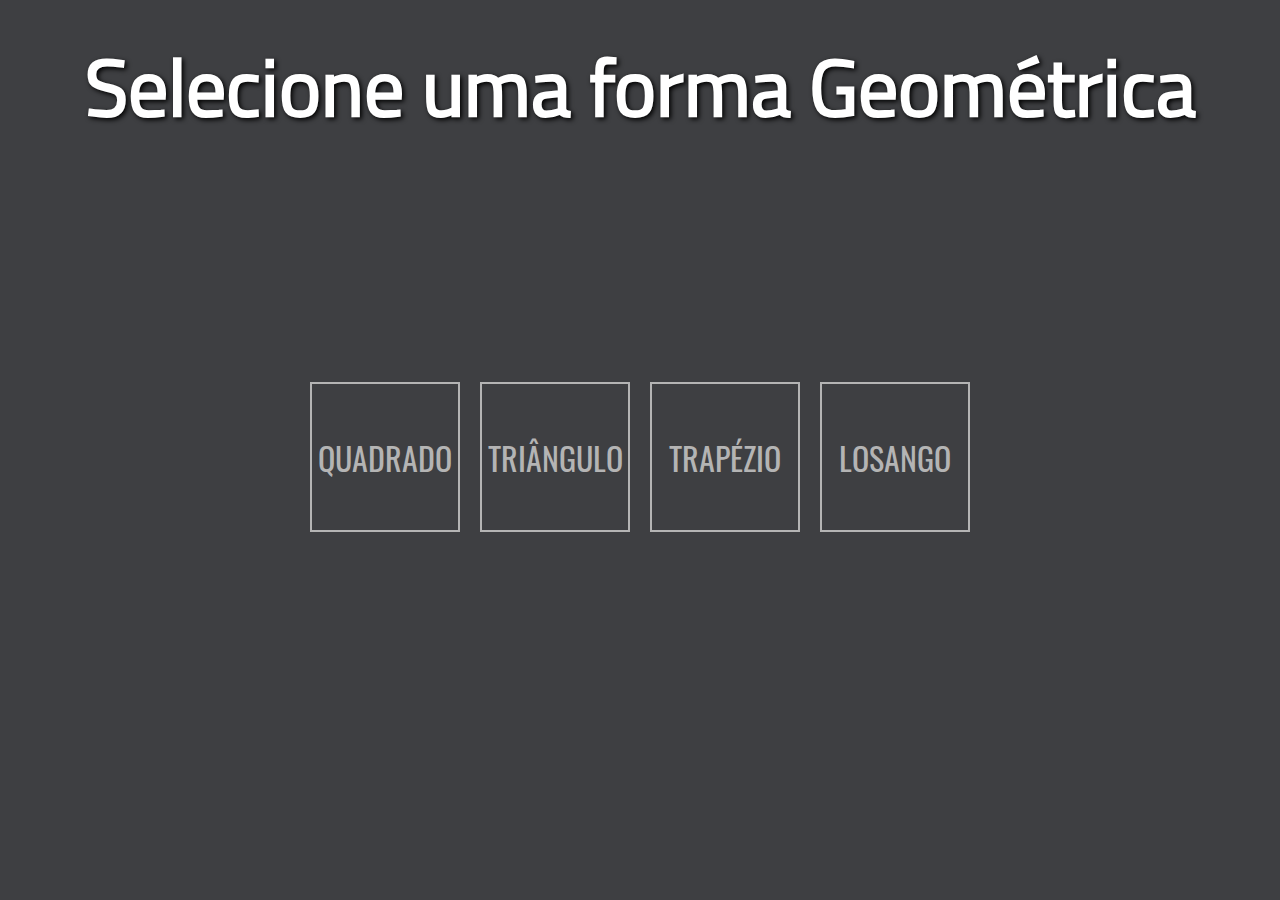
<file: index.html>
<!DOCTYPE html>

<html lang="pt-br">

    <head>

        <meta charset="UTF-8">

        <meta name="viewport" content="width=device-width, initial-scale=1.0">

        <title>Calculo de Áreas</title>

        <link rel="stylesheet" href="css/index.css">

    </head>

    <body>
        
        <h1 class="titulo">Selecione uma forma Geométrica</h1>

        <div class="opcoes">

            
            <div class="all-formas">
                
                <a href="html/quadrado.html" class="Aformas Aquadrado"><p class="Pquadrado" >QUADRADO</p></a>
                
                <a href="html/triangulo.html" class="Aformas Atriangulo"><p class="Ptriangulo" >TRIÂNGULO</p></a>
            
            </div>

            <div class="all-formas">
            
                <a href="html/trapezio.html" class="Aformas"><p class="trapezio" >TRAPÉZIO</p></a>

                <a href="html/losango.html" class="Aformas"><p class="trapezio" >LOSANGO</p></a>

            </div>

        </div>

    </body>

</html>
</file>
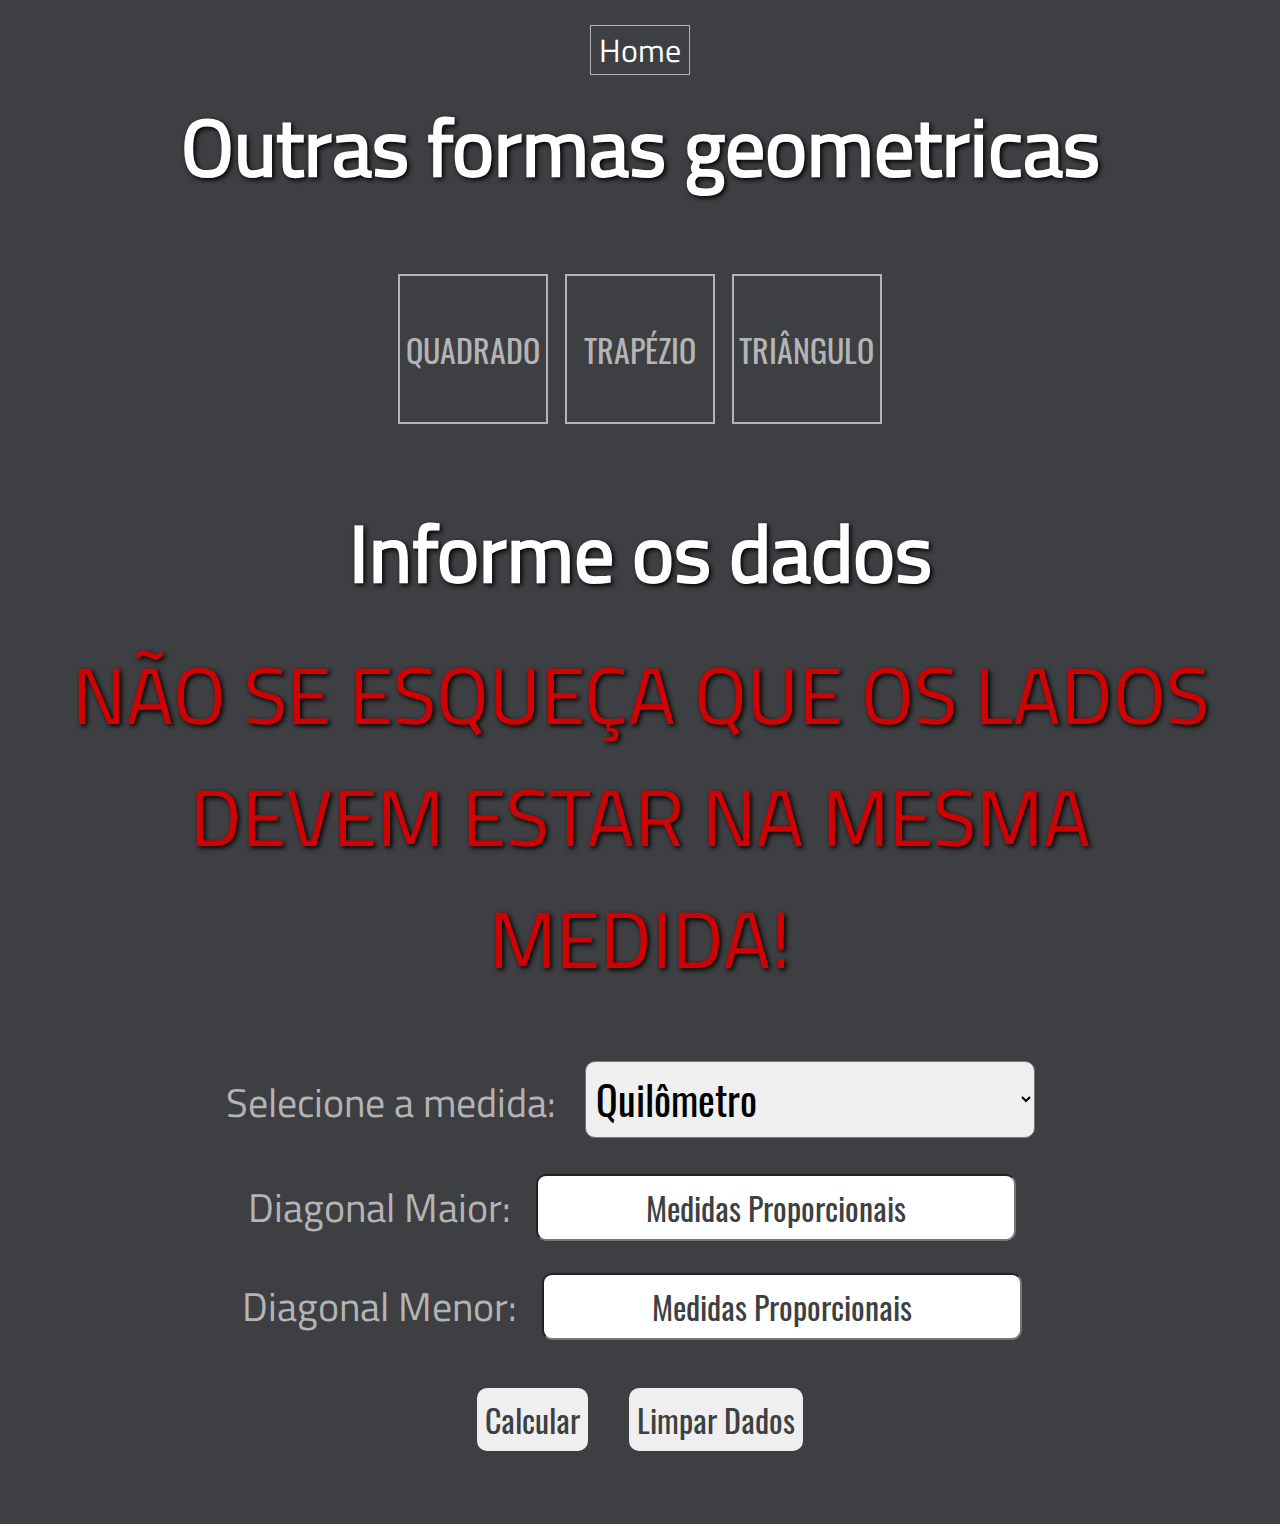
<file: html/losango.html>
<!DOCTYPE html>

<html lang="pt-br">

    <head>

        <meta charset="UTF-8">

        <meta name="viewport" content="width=device-width, initial-scale=1.0">

        <title>Calculo de Áreas</title>

        <link rel="stylesheet" href="../css/losango.css">
        <link rel="stylesheet" href="../css/botoes.css">
        <link rel="stylesheet" href="../css/medidas.css">

        <script src="../js/losango.js"></script>

    </head>

    <body>

        <div class="opcoes">
            
        <a href="../index.html" class="home"><p>Home</p></a>

            <h1 class="titulo">Outras formas geometricas</h1>

        <div class="all-formas">
                
            <a href="quadrado.html" class="Aformas"><p >QUADRADO</p></a>
        
            <a href="trapezio.html" class="Aformas"><p >TRAPÉZIO</p></a>
            
            <a href="triangulo.html" class="Aformas"><p >TRIÂNGULO</p></a>

        </div>
        
        <h1 class="titulo">Informe os dados</h1>

        <p class="titulo atencao">NÃO SE ESQUEÇA QUE OS LADOS DEVEM ESTAR NA MESMA MEDIDA!</p>

        <div class="dados">

            <p><label for="medidas">Selecione a medida:</label>
                
                <select  id="medidas">
                    
                    <option value="Km">Quilômetro</option>    
                    
                    <option value="m">Metros</option>
                        
                    <option value="Cm">Centimetros</option>

                    <option value="Mm">Milímetros</option>
                    
                </select>
            
            </p>

            <p class="p_d_maior">Diagonal Maior: <input type="number" name="i_d_maior" id="i_d_maior" placeholder="Medidas Proporcionais"></p>

            <p class="p_d_menor">Diagonal Menor: <input type="number" name="i_d_menor" id="i_d_menor" placeholder="Medidas Proporcionais"></p>

            <input type="button" value="Calcular" id="i_calcular" onclick="calcular()">

            <input type="button" value="Limpar Dados" id="i_calcular" onclick="limpar()">

        </div>

        <div class="res">

            <p id="p_res"></p>

        </div>

    </body>

</html>
</file>
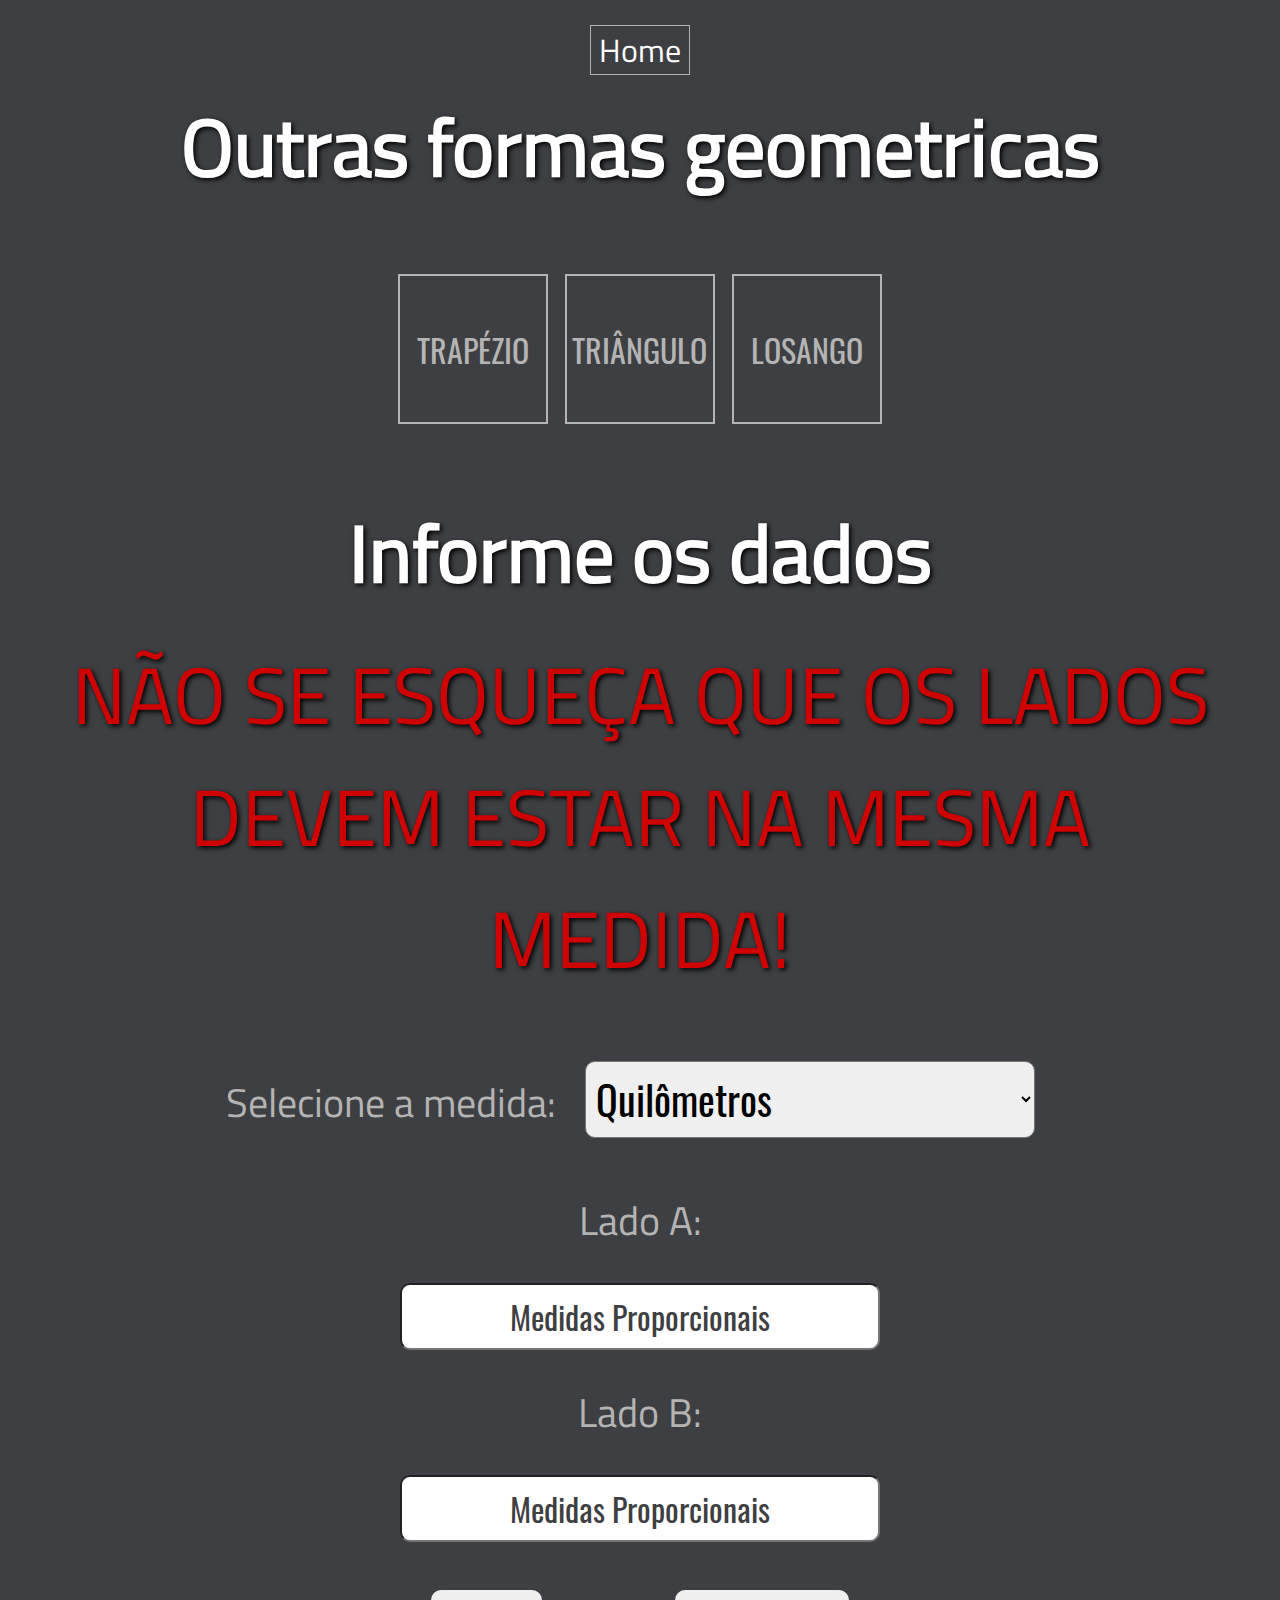
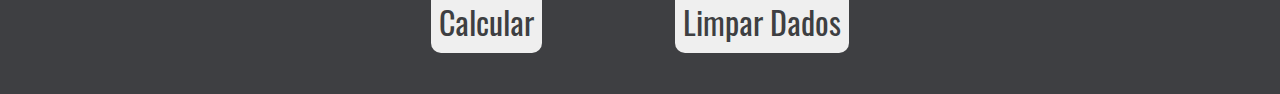
<file: html/quadrado.html>
<!DOCTYPE html>

<html lang="pt-br">

    <head>

        <meta charset="UTF-8">

        <meta name="viewport" content="width=device-width, initial-scale=1.0">

        <title>Calculo de Áreas</title>

        <link rel="stylesheet" href="../css/quadrado.css">
        <link rel="stylesheet" href="../css/botoes.css">
        <link rel="stylesheet" href="../css/medidas.css">

        <script src="../js/quadrado.js"></script>

    </head>

    <body>

        <div class="opcoes">
            
        <a href="../index.html" class="home"><p>Home</p></a>

            <h1 class="titulo">Outras formas geometricas</h1>

        <div class="all-formas">
                
            <a href="trapezio.html" class="Aformas"><p >TRAPÉZIO</p></a>
        
            <a href="triangulo.html" class="Aformas"><p >TRIÂNGULO</p></a>

            <a href="trapezio.html" class="Aformas"><p >LOSANGO</p></a>

        </div>
        
        <h1 class="titulo">Informe os dados</h1>

        <p class="titulo atencao">NÃO SE ESQUEÇA QUE OS LADOS DEVEM ESTAR NA MESMA MEDIDA!</p>

        <div class="dados">

            <p><label for="medidas">Selecione a medida:</label>
                
                <select  id="medidas">
                    
                    <option value="Km">Quilômetros</option>    
                    
                    <option value="m">Metros</option>
                        
                    <option value="Cm">Centimetros</option>

                    <option value="mm">Milímetros</option>
                    
                </select>
            
            </p>

            <p class="p_lado_a">Lado A: </p><input type="number" name="i_lado_a" id="i_lado_a" placeholder="Medidas Proporcionais">

            <p class="p_lado_b">Lado B: </p><input type="number" name="i_lado_b" id="i_lado_b" placeholder="Medidas Proporcionais">
        
        </div>

        <div id="botoes">

            <input type="button" value="Calcular" id="i_calcular" onclick="calcular()">

            <input type="button" value="Limpar Dados" id="i_limpar" onclick="limpar()">
        
        </div>

        <div class="res">

            <p id="p_res"></p>

        </div>

    </body>

</html>
</file>
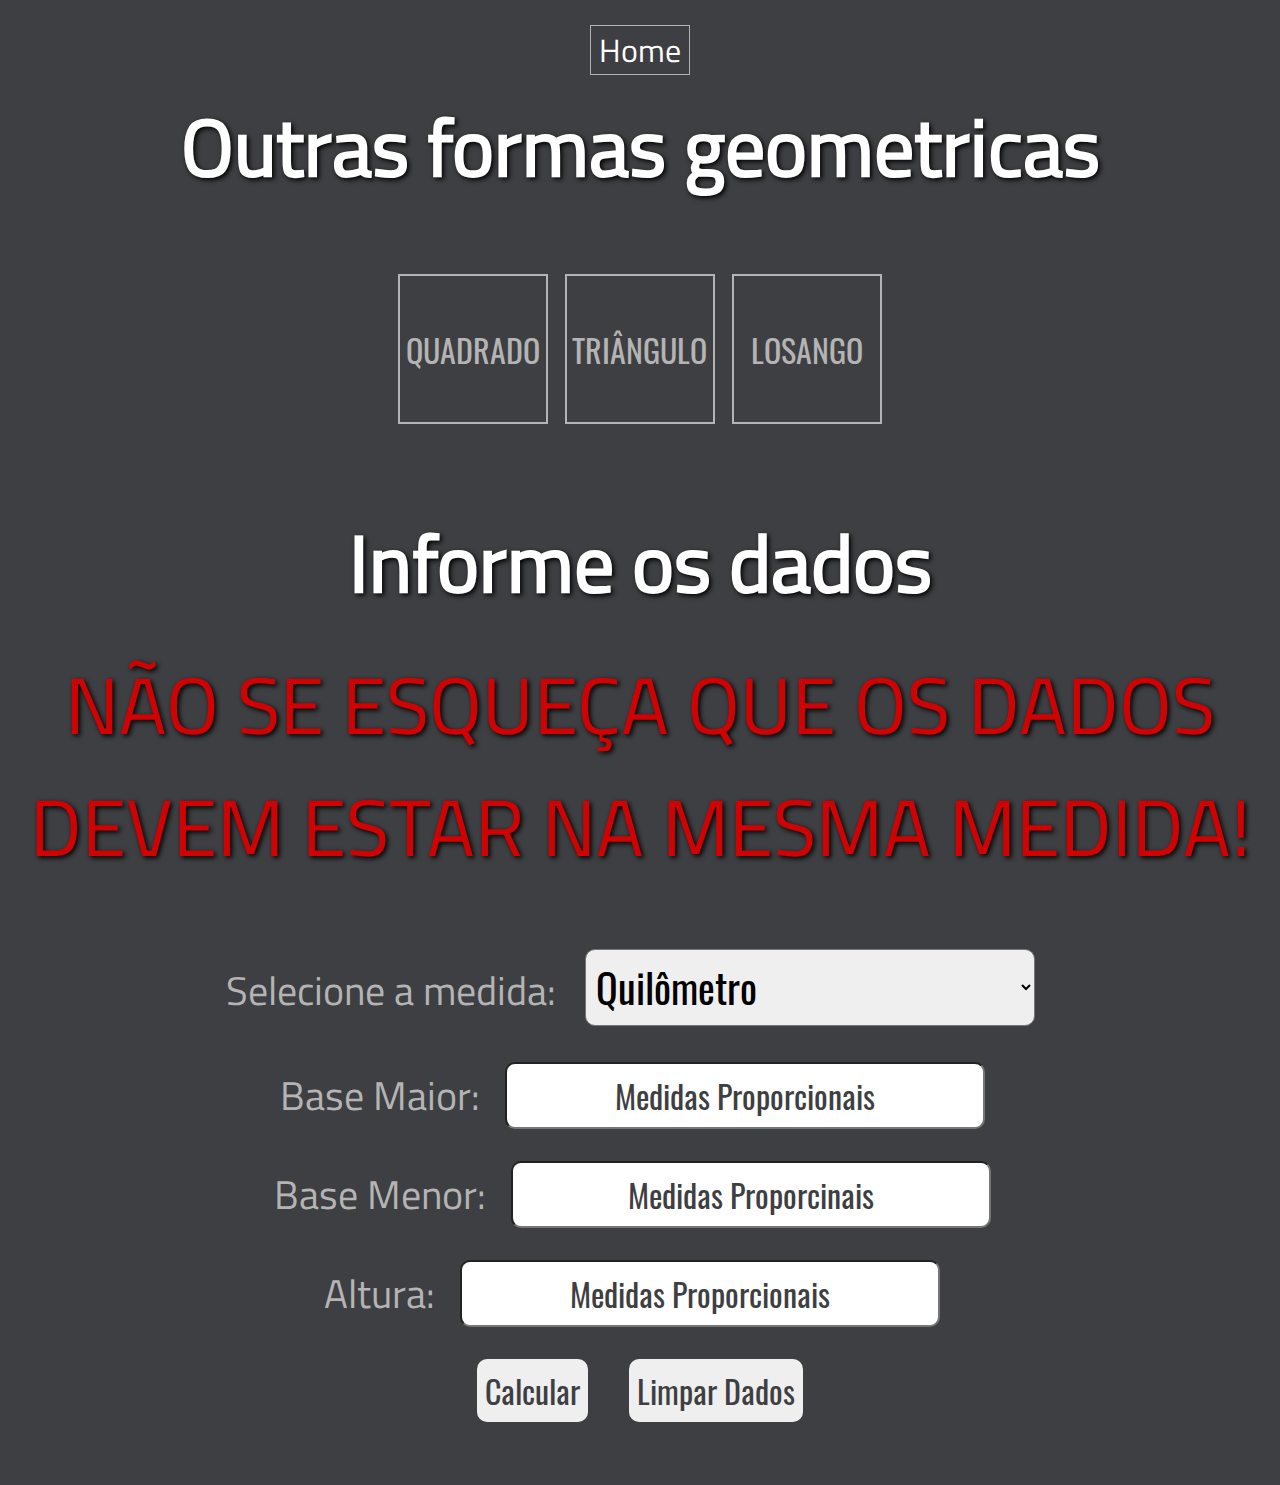
<file: html/trapezio.html>
<!DOCTYPE html>

<html lang="pt-br">

    <head>

        <meta charset="UTF-8">

        <meta name="viewport" content="width=device-width, initial-scale=1.0">

        <title>Calculo de Áreas</title>

        <link rel="stylesheet" href="../css/trapezio.css">
        <link rel="stylesheet" href="../css/botoes.css">
        <link rel="stylesheet" href="../css/medidas.css">

        <script src="../js/trapezio.js"></script>

    </head>

    <body>

        <div class="opcoes">
            
        <a href="../index.html" class="home"><p>Home</p></a>

            <h1 class="titulo">Outras formas geometricas</h1>

            <div class="all-formas">
                
                
                <a href="quadrado.html" class="Aformas"><p >QUADRADO</p></a>
            
                <a href="triangulo.html" class="Aformas"><p >TRIÂNGULO</p></a>

                <a href="losango.html" class="Aformas"><p >LOSANGO</p></a>

            </div>

        </div>

        <h1 class="titulo">Informe os dados</h1>

        <p class="titulo atencao">NÃO SE ESQUEÇA QUE OS DADOS
            DEVEM ESTAR NA MESMA MEDIDA!</p>

        <div class="dados">

            <p><label for="medidas">Selecione a medida:</label>
                
                <select  id="medidas">
                    
                    <option value="Km">Quilômetro</option>    
                    
                    <option value="m">Metros</option>
                        
                    <option value="Cm">Centimetros</option>

                    <option value="mm">Milímetros</option>
                    
                </select>
            
            </p>

            <p>Base Maior: <input type="number"  id="i_b_maior" placeholder="Medidas Proporcionais"></p>

            <p>Base Menor: <input type="number" id="i_b_menor" placeholder="Medidas Proporcinais"></p>

            <p>Altura: <input type="number" id="i_altura" placeholder="Medidas Proporcionais"></p>

            <input type="button" value="Calcular" id="i_calcular" onclick="calcular()">
            
            <input type="button" value="Limpar Dados" id="i_calcular" onclick="limpar()">
            
        </div>

        <div class="res">

            <p id="p_res"></p>

        </div>

    </body>

</html>
</file>
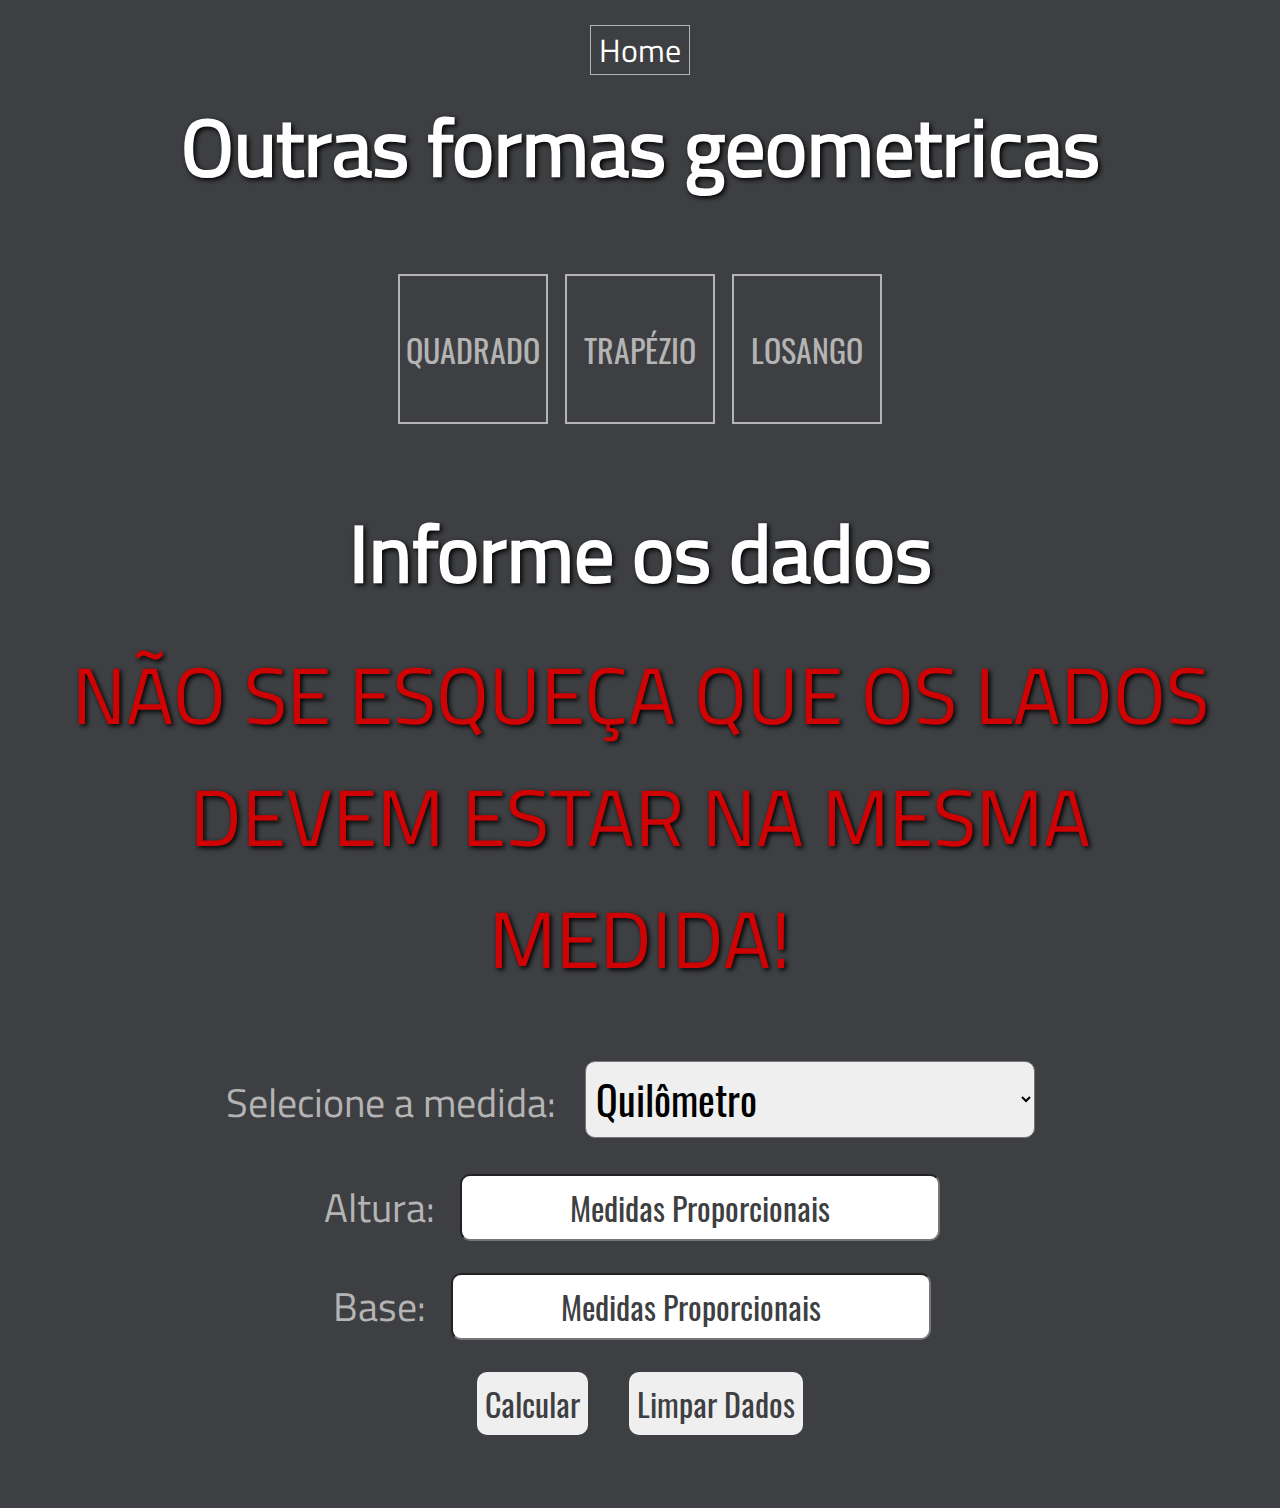
<file: html/triangulo.html>
<!DOCTYPE html>

<html lang="pt-br">

    <head>

        <meta charset="UTF-8">

        <meta name="viewport" content="width=device-width, initial-scale=1.0">

        <title>Calculo de Áreas</title>

        <link rel="stylesheet" href="../css/triangulo.css">
        <link rel="stylesheet" href="../css/botoes.css">
        <link rel="stylesheet" href="../css/medidas.css">

        <script src="../js/triangulo.js"></script>

    </head>

    <body>

        <div class="opcoes">
            
        <a href="../index.html" class="home"><p>Home</p></a>

            <h1 class="titulo">Outras formas geometricas</h1>

        <div class="all-formas">
                
            <a href="quadrado.html" class="Aformas"><p >QUADRADO</p></a>
        
            <a href="trapezio.html" class="Aformas"><p >TRAPÉZIO</p></a>

            <a href="losango.html" class="Aformas"><p >LOSANGO</p></a>

        </div>
        
        <h1 class="titulo">Informe os dados</h1>

        <p class="titulo atencao">NÃO SE ESQUEÇA QUE OS LADOS DEVEM ESTAR NA MESMA MEDIDA!</p>

        <div class="dados">

            <p><label for="medidas">Selecione a medida:</label>
                
                <select  id="medidas">
                    
                    <option value="Km">Quilômetro</option>    
                    
                    <option value="m">Metros</option>
                        
                    <option value="Cm">Centimetros</option>

                    <option value="mm">Milímetros</option>
                    
                </select>
            
            </p>

            <p class="p_altura">Altura: <input type="number" name="i_altura" id="i_altura" placeholder="Medidas Proporcionais"></p>

            <p class="p_base">Base: <input type="number" name="i_base" id="i_base" placeholder="Medidas Proporcionais"></p>

            <input type="button" value="Calcular" id="i_calcular" onclick="calcular()">

            <input type="button" value="Limpar Dados" id="i_calcular" onclick="limpar()">

        </div>

        <div class="res">

            <p id="p_res"></p>

        </div>

    </body>

</html>
</file>
<file: css/index.css>
@font-face {
    src: url('../fontes/TitilliumWeb-Regular.ttf');
    font-family: 'T-Regular';
}

@font-face {
    src: url('../fontes/TitilliumWeb-Black.ttf');
    font-family: 'T-Black';
}

@font-face {
    src: url('../fontes/Oswald-VariableFont_wght.ttf');
    font-family: 'O';
}

* {
    margin: 0;
    padding: 0;
    box-sizing: border-box;
}

body {
    padding: 15px;
    background: rgb(62, 63, 66);
}

.titulo {
    background: rgb(62, 63, 66);
    color: white;

    padding: 10px;

    font-family: 'T-Regular';
    font-size: 3rem;

    text-align: center;
    text-shadow: 2px 2px 5px black;
}

.opcoes {
    background: rgb(62, 63, 66);

    padding: 10px;

    height: 600px;
}

.all-formas {
    width: 355px;

    margin: auto;
    margin-top: 2rem;
    margin-bottom: 2rem;

    display: flex;
    align-items: center;
    justify-content: space-between;
}

.Aformas {
    color: rgb(180, 180, 180);

    font-family: 'O';
    font-size: 2rem;

    text-decoration: none;

    margin: auto;

    border: solid 2px;

    width: 150px;
    height: 150px;

    display: flex;
    align-items: center;
    justify-content: center;
}

.Aformas:hover {
    background: rgb(180, 180, 180);
    color: rgb(62, 63, 66);

    border: solid rgb(180, 180, 180);

    transition: ease all 0.5s;
}


@media(min-width: 1100px) {

    .titulo {
        font-size: 5rem;
    }

    .opcoes {
        display: flex;
        align-items: center;
        justify-content: space-between;

        width: 700px;

        margin: auto;
    }

    .all-formas {
        margin-right: 0;
        margin-left: 0;
    }
}
</file>
<file: css/losango.css>
@font-face {
    src: url('../fontes/TitilliumWeb-Regular.ttf');
    font-family: 'T-Regular';
}

@font-face {
    src: url('../fontes/TitilliumWeb-Black.ttf');
    font-family: 'T-Black';
}

@font-face {
    src: url('../fontes/Oswald-VariableFont_wght.ttf');
    font-family: 'O';
}

* {
    margin: 0;
    padding: 0;
    box-sizing: border-box;
}

body {
    padding: 15px;
    background: rgb(62, 63, 66);
}

.home{
    text-decoration: none;
}

.home p{
    background: rgb(62, 63, 66);
    color: white;

    font-family: 'T-Regular';
    font-size: 2rem;

    text-align: center;
    
    width: 200px;
    
    margin: auto;

    border: 1px solid rgb(180, 180, 180);

    width: 100px;
    height: 50px;
}

.home p:hover{
    background: rgb(180, 180, 180);
    color: rgb(44, 44, 46);

    transition: all ease-in 0.5s;
}

.titulo {
    background: rgb(62, 63, 66);
    color: white;

    padding: 10px;

    font-family: 'T-Regular';
    font-size: 3rem;

    text-align: center;
    text-shadow: 2px 2px 5px black;
}

.atencao {
    color: rgb(207, 3, 3);

    font-size: 2.5rem;
}

.opcoes {
    background: rgb(62, 63, 66);

    padding: 10px;
}

.all-formas {
    width: 500px;
    height: 200px;

    margin: auto;
    margin-top: 2rem;
    margin-bottom: 2rem;

    display: flex;
    align-items: center;
    justify-content: space-between;
}

.Aformas {
    color: rgb(180, 180, 180);

    font-family: 'O';
    font-size: 2rem;

    text-decoration: none;

    margin: auto;

    border: solid 2px;

    width: 150px;
    height: 150px;

    display: flex;
    align-items: center;
    justify-content: center;
}

.Aformas:hover {
    background: rgb(180, 180, 180);
    color: rgb(62, 63, 66);

    border: solid rgb(180, 180, 180);

    transition: ease all 0.5s;
}

.dados {
    color: rgb(180, 180, 180);
    
    font-family: 'T-Regular';
    font-size: 2.5rem;

    text-align: center;
    
    padding: 2rem;
}

.p_lado_b {
    margin: 2rem;
}

input {
    color: rgb(62, 63, 66);
    
    font-family: 'O';
    font-size: 2rem;

    text-align: center;

    padding: 0.5rem;

    border-radius: 10px;

    outline: none;
}

#i_d_maior, #i_d_menor{
    width: 30rem;
    margin: 1rem;
}

#i_d_menor{
    margin-bottom: 2rem;
}

#i_calcular{
    color: rgb(62, 63, 66);
    
    font-family: 'O';
    font-size: 2rem;

    text-align: center;

    padding: 0.5rem;

    border: none;
    border-radius: 10px;

    outline: none;

    cursor: pointer;
}

#i_calcular:hover{
    background: rgb(44, 44, 46);
    color: rgb(180, 180, 180);

    transition: all ease 0.5s;
}

::-webkit-input-placeholder {
    color: var(--cor-txt);
}

:-moz-placeholder {
    color: var(--cor-txt);
}

::-moz-placeholder {
    color: var(--cor-txt);
}

:-ms-input-placeholder {
    color: var(--cor-txt);
}

input[type=number]::-webkit-inner-spin-button {
    -webkit-appearance: none;
}

input[type=number] {
    -moz-appearance: textfield;
    appearance: textfield;
}

input:focus::-webkit-input-placeholder {
    color: transparent;
}

input:focus:-moz-placeholder {
    /* Firefox 18- */
    color: transparent;
}

input:focus::-moz-placeholder {
    /* Firefox 19+ */
    color: transparent;
}

input:focus:-ms-input-placeholder {
    color: transparent;
}

#medidas{
    font-family: 'O';
    font-size: 2.5rem;

    margin: 20px;
    padding: 0.4rem;

    outline: none;

    cursor: pointer;

    border-radius: 10px;
}


#p_res{
    color: rgb(180, 180, 180);
    
    font-family: 'O';
    font-size: 3rem;

    text-align: center;
}

@media(min-width: 1100px) {

    .titulo {
        font-size: 5rem;
    }

}
</file>
<file: css/botoes.css>
#i_calcular, #i_limpar{
    color: rgb(62, 63, 66);
    
    font-family: 'O';
    font-size: 2rem;

    text-align: center;

    margin: 1rem;
    padding: 0.5rem;

    border: none;
    border-radius: 10px;

    outline: none;

    cursor: pointer;
    
    transition: all ease 0.5s;
}

#i_calcular:hover, #i_limpar:hover{
    background: rgb(44, 44, 46);
    color: rgb(180, 180, 180);
}

#botoes{
    display: flex;
    align-items: center;
    justify-content: space-between;

    width: 450px;

    margin: auto;

    transition: all ease 0.5s;
}
</file>
<file: css/medidas.css>
#medidas {
    font-family: 'O';
    font-size: 2.5rem;

    margin: 20px;
    padding: 0.4rem;

    width: 450px;

    outline: none;

    cursor: pointer;

    border-radius: 10px;
}
</file>
<file: css/quadrado.css>
@font-face {
    src: url('../fontes/TitilliumWeb-Regular.ttf');
    font-family: 'T-Regular';
}

@font-face {
    src: url('../fontes/TitilliumWeb-Black.ttf');
    font-family: 'T-Black';
}

@font-face {
    src: url('../fontes/Oswald-VariableFont_wght.ttf');
    font-family: 'O';
}

* {
    margin: 0;
    padding: 0;
    box-sizing: border-box;
}

body {
    padding: 15px;
    background: rgb(62, 63, 66);
}

.home {
    text-decoration: none;
}

.home p {
    background: rgb(62, 63, 66);
    color: white;

    font-family: 'T-Regular';
    font-size: 2rem;

    text-align: center;

    width: 200px;

    margin: auto;

    border: 1px solid rgb(180, 180, 180);

    width: 100px;
    height: 50px;
}

.home p:hover {
    background: rgb(180, 180, 180);
    color: rgb(44, 44, 46);

    transition: all ease-in 0.5s;
}

.titulo {
    background: rgb(62, 63, 66);
    color: white;

    padding: 10px;

    font-family: 'T-Regular';
    font-size: 3rem;

    text-align: center;
    text-shadow: 2px 2px 5px black;
}

.atencao {
    color: rgb(207, 3, 3);

    font-size: 2.5rem;
}

.opcoes {
    background: rgb(62, 63, 66);

    padding: 10px;
}

.all-formas {
    width: 500px;
    height: 200px;

    margin: auto;
    margin-top: 2rem;
    margin-bottom: 2rem;

    display: flex;
    align-items: center;
    justify-content: space-between;
}

.Aformas {
    color: rgb(180, 180, 180);

    font-family: 'O';
    font-size: 2rem;

    text-decoration: none;

    margin: auto;

    border: solid 2px;

    width: 150px;
    height: 150px;

    display: flex;
    align-items: center;
    justify-content: center;
}

.Aformas:hover {
    background: rgb(180, 180, 180);
    color: rgb(62, 63, 66);

    border: solid rgb(180, 180, 180);

    transition: ease all 0.5s;
}

.dados {
    color: rgb(180, 180, 180);

    font-family: 'T-Regular';
    font-size: 2.5rem;

    text-align: center;

    padding: 2rem;
}

.p_lado_a,
.p_lado_b {
    margin: 2rem;
}

input {
    color: rgb(62, 63, 66);

    font-family: 'O';
    font-size: 2rem;

    text-align: center;

    padding: 0.5rem;

    border-radius: 10px;

    outline: none;
}

#i_lado_a,
#i_lado_b {
    width: 30rem;
}

::-webkit-input-placeholder {
    color: var(--cor-txt);
}

:-moz-placeholder {
    color: var(--cor-txt);
}

::-moz-placeholder {
    color: var(--cor-txt);
}

:-ms-input-placeholder {
    color: var(--cor-txt);
}

input[type=number]::-webkit-inner-spin-button {
    -webkit-appearance: none;
}

input[type=number] {
    -moz-appearance: textfield;
    appearance: textfield;
}

input:focus::-webkit-input-placeholder {
    color: transparent;
}

input:focus:-moz-placeholder {
    /* Firefox 18- */
    color: transparent;
}

input:focus::-moz-placeholder {
    /* Firefox 19+ */
    color: transparent;
}

input:focus:-ms-input-placeholder {
    color: transparent;
}

#p_res {
    color: rgb(180, 180, 180);

    font-family: 'O';
    font-size: 3rem;

    text-align: center;
}

@media(min-width: 960px) {

    .titulo {
        font-size: 5rem;
    }

    .all-formas {

        width: 500px;
        
        
    }

}
</file>
<file: css/trapezio.css>
@font-face {
    src: url('../fontes/TitilliumWeb-Regular.ttf');
    font-family: 'T-Regular';
}

@font-face {
    src: url('../fontes/TitilliumWeb-Black.ttf');
    font-family: 'T-Black';
}

@font-face {
    src: url('../fontes/Oswald-VariableFont_wght.ttf');
    font-family: 'O';
}

* {
    margin: 0;
    padding: 0;
    box-sizing: border-box;
}

body {
    padding: 15px;
    background: rgb(62, 63, 66);
}

.home{
    text-decoration: none;
}

.home p{
    background: rgb(62, 63, 66);
    color: white;

    font-family: 'T-Regular';
    font-size: 2rem;

    text-align: center;
    
    width: 200px;
    
    margin: auto;

    border: 1px solid rgb(180, 180, 180);

    width: 100px;
    height: 50px;
}

.home p:hover{
    background: rgb(180, 180, 180);
    color: rgb(44, 44, 46);

    transition: all ease-in 0.5s;
}

.titulo {
    background: rgb(62, 63, 66);
    color: white;

    padding: 10px;

    font-family: 'T-Regular';
    font-size: 3rem;

    text-align: center;
    text-shadow: 2px 2px 5px black;
}

.atencao {
    color: rgb(207, 3, 3);

    font-size: 2.5rem;
}

.opcoes {
    background: rgb(62, 63, 66);

    padding: 10px;
}

.all-formas {
    width: 500px;
    height: 200px;

    margin: auto;
    margin-top: 2rem;
    margin-bottom: 2rem;

    display: flex;
    align-items: center;
    justify-content: space-between;
}

.Aformas {
    color: rgb(180, 180, 180);

    font-family: 'O';
    font-size: 2rem;

    text-decoration: none;

    margin: auto;

    border: solid 2px;

    width: 150px;
    height: 150px;

    display: flex;
    align-items: center;
    justify-content: center;
}

.Aformas:hover {
    background: rgb(180, 180, 180);
    color: rgb(62, 63, 66);

    border: solid rgb(180, 180, 180);

    transition: ease all 0.5s;
}

.dados {
    color: rgb(180, 180, 180);
    
    font-family: 'T-Regular';
    font-size: 2.5rem;

    text-align: center;
    
    padding: 2rem;
}

.p_lado_b {
    margin: 2rem;
}

input {
    color: rgb(62, 63, 66);
    
    font-family: 'O';
    font-size: 2rem;

    text-align: center;

    padding: 0.5rem;

    border-radius: 10px;

    outline: none;
}

#i_b_maior, #i_b_menor, #i_altura{
    width: 30rem;
    margin: 1rem;
}

#i_calcular{
    color: rgb(62, 63, 66);
    
    font-family: 'O';
    font-size: 2rem;

    text-align: center;

    padding: 0.5rem;

    border: none;
    border-radius: 10px;

    outline: none;

    cursor: pointer;
}

#i_calcular:hover{
    background: rgb(44, 44, 46);
    color: rgb(180, 180, 180);

    transition: all ease 0.5s;
}

::-webkit-input-placeholder {
    color: var(--cor-txt);
}

:-moz-placeholder {
    color: var(--cor-txt);
}

::-moz-placeholder {
    color: var(--cor-txt);
}

:-ms-input-placeholder {
    color: var(--cor-txt);
}

input[type=number]::-webkit-inner-spin-button {
    -webkit-appearance: none;
}

input[type=number] {
    -moz-appearance: textfield;
    appearance: textfield;
}

input:focus::-webkit-input-placeholder {
    color: transparent;
}

input:focus:-moz-placeholder {
    /* Firefox 18- */
    color: transparent;
}

input:focus::-moz-placeholder {
    /* Firefox 19+ */
    color: transparent;
}

input:focus:-ms-input-placeholder {
    color: transparent;
}

#medidas{
    font-family: 'O';
    font-size: 2.5rem;

    margin: 20px;
    padding: 0.4rem;

    outline: none;

    cursor: pointer;

    border-radius: 10px;
}


#p_res{
    color: rgb(180, 180, 180);
    
    font-family: 'O';
    font-size: 3rem;

    text-align: center;
}

@media(min-width: 720px) {

    .titulo {
        font-size: 5rem;
    }

}
</file>
<file: css/triangulo.css>
@font-face {
    src: url('../fontes/TitilliumWeb-Regular.ttf');
    font-family: 'T-Regular';
}

@font-face {
    src: url('../fontes/TitilliumWeb-Black.ttf');
    font-family: 'T-Black';
}

@font-face {
    src: url('../fontes/Oswald-VariableFont_wght.ttf');
    font-family: 'O';
}

* {
    margin: 0;
    padding: 0;
    box-sizing: border-box;
}

body {
    padding: 15px;
    background: rgb(62, 63, 66);
}

.home{
    text-decoration: none;
}

.home p{
    background: rgb(62, 63, 66);
    color: white;

    font-family: 'T-Regular';
    font-size: 2rem;

    text-align: center;
    
    width: 200px;
    
    margin: auto;

    border: 1px solid rgb(180, 180, 180);

    width: 100px;
    height: 50px;
}

.home p:hover{
    background: rgb(180, 180, 180);
    color: rgb(44, 44, 46);

    transition: all ease-in 0.5s;
}

.titulo {
    background: rgb(62, 63, 66);
    color: white;

    padding: 10px;

    font-family: 'T-Regular';
    font-size: 3rem;

    text-align: center;
    text-shadow: 2px 2px 5px black;
}

.atencao {
    color: rgb(207, 3, 3);

    font-size: 2.5rem;
}

.opcoes {
    background: rgb(62, 63, 66);

    padding: 10px;
}

.all-formas {
    width: 500px;
    height: 200px;

    margin: auto;
    margin-top: 2rem;
    margin-bottom: 2rem;

    display: flex;
    align-items: center;
    justify-content: space-between;
}

.Aformas {
    color: rgb(180, 180, 180);

    font-family: 'O';
    font-size: 2rem;

    text-decoration: none;

    margin: auto;

    border: solid 2px;

    width: 150px;
    height: 150px;

    display: flex;
    align-items: center;
    justify-content: center;
}

.Aformas:hover {
    background: rgb(180, 180, 180);
    color: rgb(62, 63, 66);

    border: solid rgb(180, 180, 180);

    transition: ease all 0.5s;
}

.dados {
    color: rgb(180, 180, 180);
    
    font-family: 'T-Regular';
    font-size: 2.5rem;

    text-align: center;
    
    padding: 2rem;
}

.p_lado_b {
    margin: 2rem;
}

input {
    color: rgb(62, 63, 66);
    
    font-family: 'O';
    font-size: 2rem;

    text-align: center;

    padding: 0.5rem;

    border-radius: 10px;

    outline: none;
}

#i_altura, #i_base{
    width: 30rem;
    margin: 1rem;
}

#i_calcular{
    color: rgb(62, 63, 66);
    
    font-family: 'O';
    font-size: 2rem;

    text-align: center;

    padding: 0.5rem;

    border: none;
    border-radius: 10px;

    outline: none;

    cursor: pointer;
}

#i_calcular:hover{
    background: rgb(44, 44, 46);
    color: rgb(180, 180, 180);

    transition: all ease 0.5s;
}

::-webkit-input-placeholder {
    color: var(--cor-txt);
}

:-moz-placeholder {
    color: var(--cor-txt);
}

::-moz-placeholder {
    color: var(--cor-txt);
}

:-ms-input-placeholder {
    color: var(--cor-txt);
}

input[type=number]::-webkit-inner-spin-button {
    -webkit-appearance: none;
}

input[type=number] {
    -moz-appearance: textfield;
    appearance: textfield;
}

input:focus::-webkit-input-placeholder {
    color: transparent;
}

input:focus:-moz-placeholder {
    /* Firefox 18- */
    color: transparent;
}

input:focus::-moz-placeholder {
    /* Firefox 19+ */
    color: transparent;
}

input:focus:-ms-input-placeholder {
    color: transparent;
}

#medidas{
    font-family: 'O';
    font-size: 2.5rem;

    margin: 20px;
    padding: 0.4rem;

    outline: none;

    cursor: pointer;

    border-radius: 10px;
}


#p_res{
    color: rgb(180, 180, 180);
    
    font-family: 'O';
    font-size: 3rem;

    text-align: center;
}

@media(min-width: 1100px) {

    .titulo {
        font-size: 5rem;
    }

    
}
</file>
